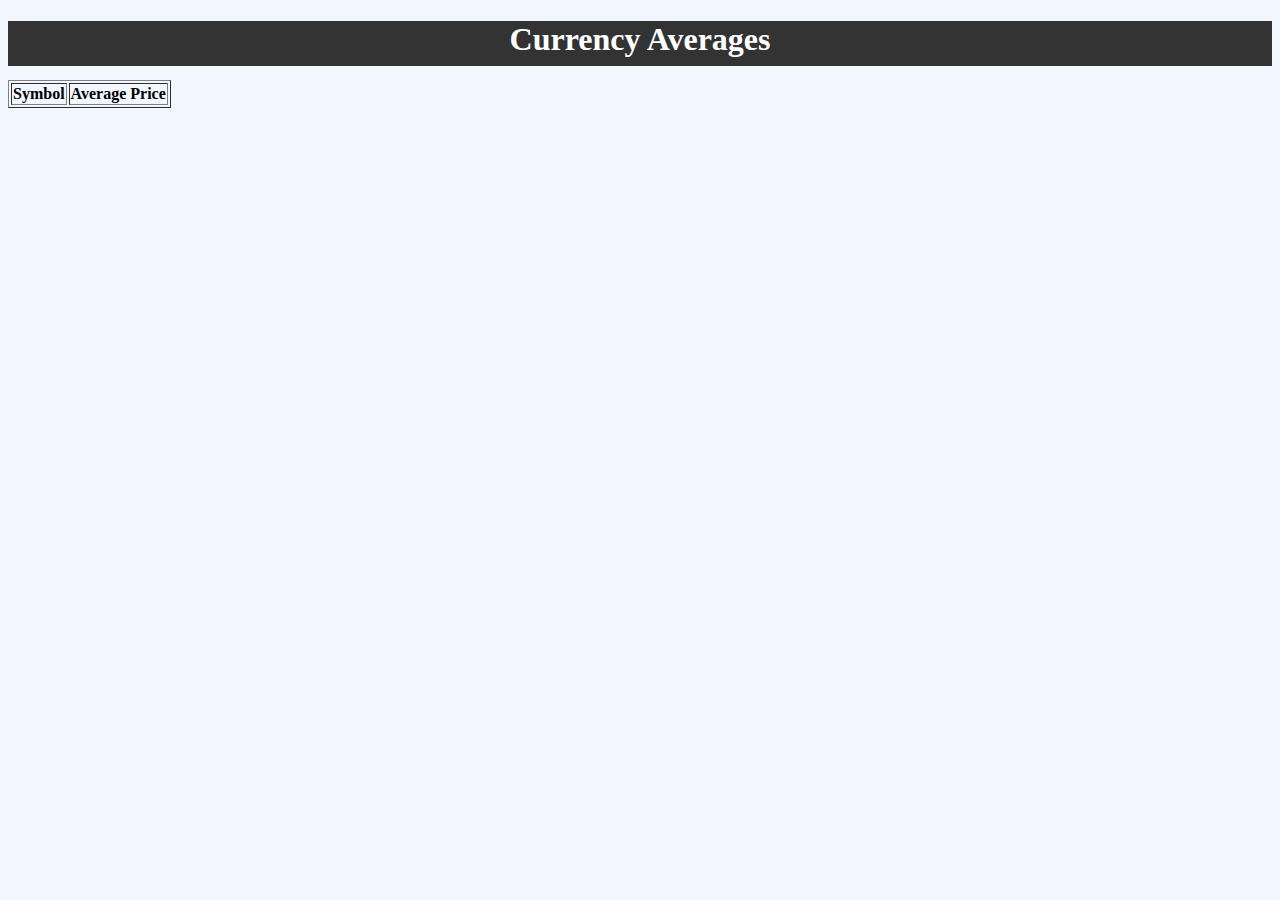
<file: u17154783Prac2/currencyAverage.html>
<!DOCTYPE html>
<html>
  <head>
    <title>Currency Averages </title>
    <link rel="hotbar Icon" type="image/x-icon" href="favicon.ico"/>

  </head>
  <body style="background-color:#F2F6FF">
    <div id="Prac2" style="background-color:#333;height:45px">
      <center>
        <h1 style = "color:white">Currency Averages</h1>
      </center>
      <table id="AverageTable" border="1"> </table>
      <script>
      var averages = [];
      var req1 = new XMLHttpRequest();
      var req2 = new XMLHttpRequest();
      var req3 = new XMLHttpRequest();

      req1.onreadystatechange = function () {
        if(req1.readyState == 4 && req1.status == 200) {
          var resp1 = JSON.parse(req1.responseText);
          for (x in resp1) {
            averages[x] = resp1[x].price;
          }
        }
      }
      req1.open("GET","https://chasing-coins.com/api/v1/top-coins/20" , true);
      req1.send();
      req2.onreadystatechange = function () {
        if(req2.readyState == 4 && req2.status == 200) {
          var resp2 = JSON.parse(req2.responseText);
          for (var y = 0; y < 20; y++) {
            averages[y] += resp2[x].price;
          }
        }
      }
      req2.open("GET","http://coincap.io/front" , true);
      req2.send();

      var aveTable = document.getElementById("AverageTable");
      aveTable.innerHTML = "<tr><th>Symbol</th><th>Average Price</th></tr>";
      req3.onreadystatechange = function () {
        if(req3.readyState == 4 && req3.status == 200) {
          var resp3 = JSON.parse(req3.responseText);
          for (var z = 0; z < 20; z++) {
            averages[z] += resp3[x].price_usd;
            averages[z] = (averages[z] / 3);;
            aveTable.innerHTML += "<tr><td>" + resp3[z].symbol + "</td><td>" + averages[z] + "</td></tr>";
          }
        }
      }
      req3.open("GET","https://api.coinmarketcap.com/v1/ticker/" , true);
      req3.send();
      </script>
    </div>
  </body>
  </html>
</file>
